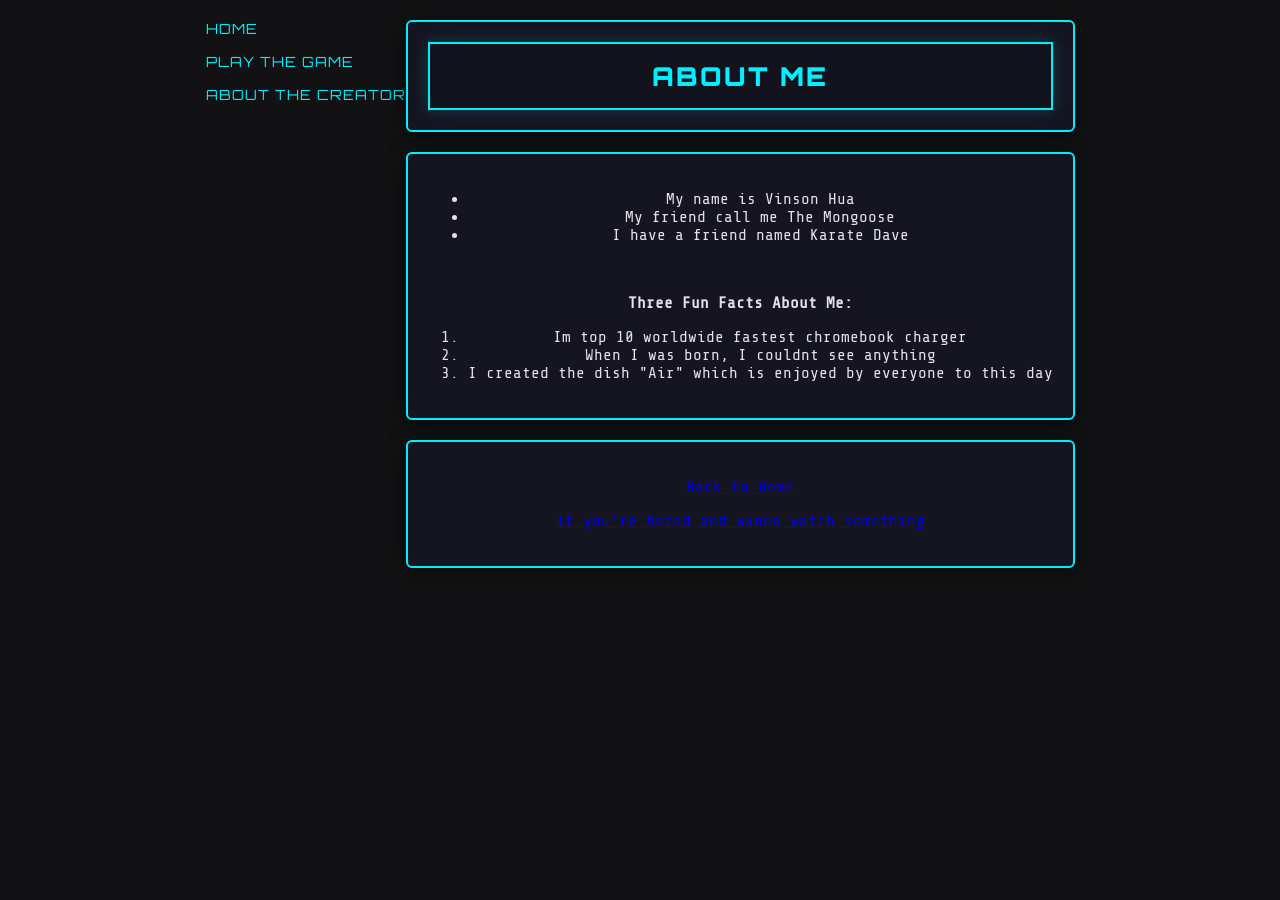
<file: about.html>
<!DOCTYPE html>
<html lang="en">
<head>
    <meta charset="UTF-8">
    <meta name="viewport" content="width=device-width, initial-scale=1.0">
    <title>About Me</title>
    <link rel="stylesheet" href="style.css">
</head>
<body>
    <header>
        <nav>
            <ul>  
                <li><a href="index.html">Home</a></li>
            </ul>
            <ul>  
                <li><a href="game.html">Play the game</a></li>
            </ul>
            <ul>  
                <li><a href="about.html">About the creator</a></li>
            </ul>
        </nav>
    </header>

    <main>
        <div class="game-card">
            <h1 class="game-heading">About Me</h1>
        </div>

        <div class="game-card">
            <ul>
                <li>My name is Vinson Hua</li>
                <li>My friend call me The Mongoose</li>
                <li>I have a friend named Karate Dave</li>
            </ul>

            <br>
            <p><strong>Three Fun Facts About Me:</strong></p>

            <ol>
                <li>Im top 10 worldwide fastest chromebook charger</li>
                <li>When I was born, I couldnt see anything</li>
                <li>I created the dish "Air" which is enjoyed by everyone to this day</li>
            </ol>
        </div>

        <div class="game-card">
            <p><a href="index.html">Back to Home</a></p>
            <p><a href="https://www.youtube.com/">If you're bored and wanna watch something</a></p>
        </div>
    </main>

    <footer></footer>
</body>
</html>
</file>
<file: style.css>
@import url('https://fonts.googleapis.com/css2?family=Orbitron:wght@500;700;900&family=Share+Tech+Mono&display=swap');

body {
    font-family: 'Share Tech Mono', monospace;
    background-color: #121214;
    color: #e1e1e6;
    margin: 0;
    padding: 20px;
    display: flex;
    justify-content: center;
}

nav ul {
    list-style: none;
    padding: 0;
    margin: 0 0 15px 0;
    display: flex;
    gap: 15px;
}

nav a {
    color: #00f0ff;
    text-decoration: none;
    font-family: 'Orbitron', sans-serif;
    font-size: 14px;
    letter-spacing: 1px;
    text-transform: uppercase;
}

nav a:hover {
    color: #ff3366;
    text-shadow: 0 0 8px #ff3366;
}

.game-heading {
    font-family: 'Orbitron', sans-serif;
    font-size: 26px;
    font-weight: 900;
    text-align: center;
    color: #00f0ff;
    background-color: #12131c;
    padding: 16px;
    border: 2px solid #00f0ff;
    letter-spacing: 2px;
    text-transform: uppercase;
    box-shadow: 0 0 15px rgba(0, 240, 255, 0.2);
    margin: 0;
}

.game-card {
    background-color: #141521;
    padding: 20px;
    border: 2px solid #00f0ff;
    text-align: center;
    margin-bottom: 20px;
    border-radius: 6px;
    box-shadow: 0 4px 20px rgba(0, 0, 0, 0.5);
}

#scene-image {
    width: 500px;
    height: 300px;
    border-radius: 4px;
    border: 1px solid #00f0ff;
    margin-bottom: 15px;
}

#scene-text {
    font-size: 18px;
    line-height: 1.5;
    color: #e1e1e6;
    margin-bottom: 20px;
}

#choices-container {
    display: flex;
    flex-wrap: wrap;
    gap: 12px;
    justify-content: center;
}

#choices-container button {
    font-family: 'Orbitron', sans-serif;
    background-color: #12131c;
    color: #00f0ff;
    border: 1px solid #00f0ff;
    padding: 12px 20px;
    font-size: 14px;
    cursor: pointer;
    border-radius: 4px;
    transition: all 0.2s ease;
}

#choices-container button:hover {
    background-color: #00f0ff;
    color: #121214;
    box-shadow: 0 0 12px #00f0ff;
}

#sanity-panel {
    background-color: #1a0f18;
    border: 2px solid #ff3366;
    padding: 15px 20px;
    border-radius: 6px;
    margin-bottom: 20px;
    box-shadow: 0 0 10px rgba(255, 51, 102, 0.2);
    color: #ff3366;
    font-family: 'Orbitron', sans-serif;
    font-weight: bold;
}

#sanity-panel ul {
    list-style: none;
    padding: 0;
    margin: 5px 0 0 0;
}

#health-display {
    color: #ff3366;
    font-size: 22px;
}

#inventory-display {
    color: #00ff66;
    background-color: #0d1a12;
    padding: 12px;
    border: 1px dashed #00ff66;
    font-weight: bold;
    border-radius: 6px;
    font-family: 'Share Tech Mono', monospace;
}
</file>
